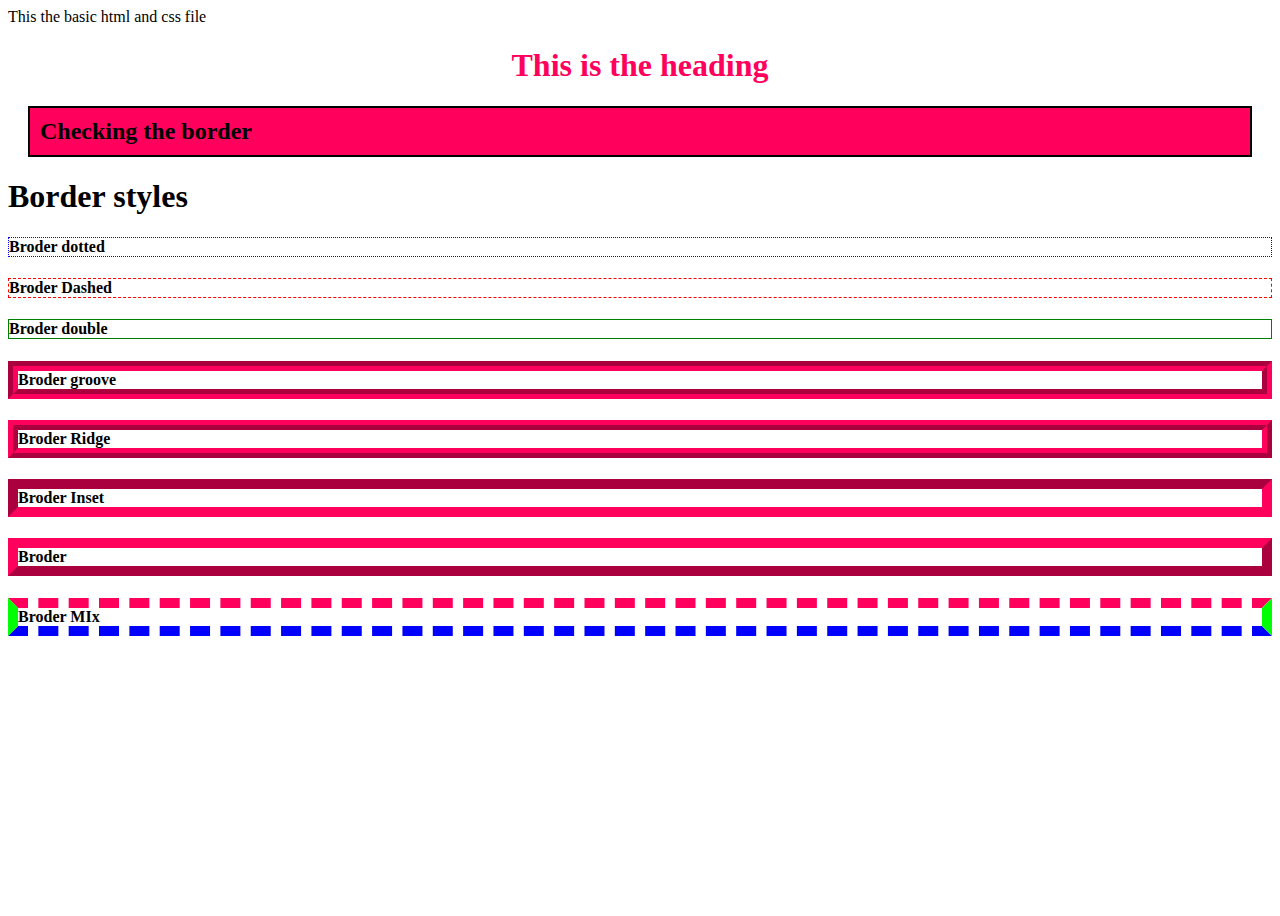
<file: Basic/index.html>
<!DOCTYPE html>
<html lang="en">
<head>
    <meta charset="UTF-8">
    <meta name="viewport" content="width=device-width, initial-scale=1.0">
    <title>Document</title>
    <link rel="stylesheet" href="style.css">
</head>
<body>
    This the basic html and css file
    <h1 class="h12">This is  the heading</h1>

    <h2 class="border"> Checking the border</h2>

<h1>Border styles</h1>

<h4 class="dotted">Broder dotted</h4>
<h4 class="dashed">Broder Dashed </h4>
<h4 class="double">Broder double </h4>
<h4 class="groove">Broder groove </h4>
<h4 class="ridge">Broder Ridge </h4>
<h4 class="inset">Broder Inset </h4>
<h4 class="outset">Broder </h4>
<h4 class="mix">Broder MIx </h4>






</body>
</html>
</file>
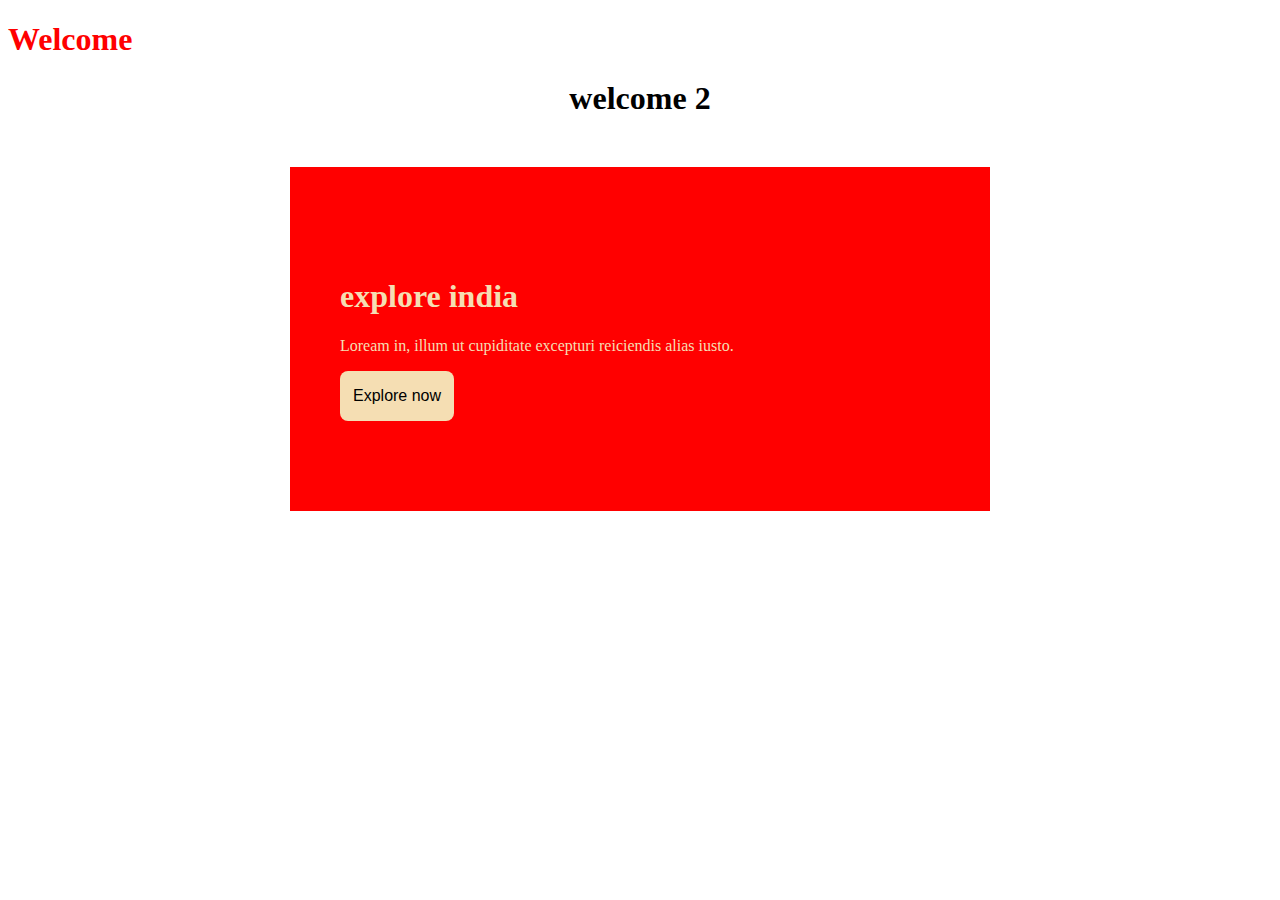
<file: Day 1/index.html>
<!DOCTYPE html>
<html lang="en">
  <head>
    <meta charset="UTF-8" />
    <meta name="viewport" content="width=device-width, initial-scale=1.0" />
    <title>Document</title>
    <link rel="stylesheet" href="style.css" />
  </head>
  <body>
    <h1 class="heading1">Welcome</h1>
    <h1 class="center">welcome 2</h1>
    <!-- <div class="box">
      <img
        class="box-image"
        src="https://images.unsplash.com/photo-1664575262619-b28fef7a40a4?w=600&auto=format&fit=crop&q=60&ixlib=rb-4.0.3&ixid=M3wxMjA3fDB8MHxzZWFyY2h8Mnx8d29yayUyMGZyb20lMjBob21lfGVufDB8fDB8fHww"
        alt=""
      />
      <h1>explore the best work from home offerss</h1>
      <p>Lorem ipsum dolor sit amet, consectetur adipisicing elit. Iusto</p>
    </div> -->

    <div class="bg">
      <h1>explore india</h1>
      <p>Loream in, illum ut cupiditate excepturi reiciendis alias iusto.</p>
      <button class="btn">Explore now</button>
    </div>
  </body>
</html>
</file>
<file: Basic/style.css>
.h12{
    color: rgb(255, 0, 93);
    text-align: center;
}

.border{
    border: 2px solid black;
    padding: 10px;
    margin: 20px;
    background-color: rgb(255, 0, 93);
}

body{
    background-image: url('httpss://images.unsplash.com/photo-1506748686214-e9df14d4d9d0?ixlib=rb-1.2.1&ixid=MnwxMjA3fDB8MHxwaG90by1wYWdlfHx8fGVufDB8fHx8&auto=format&fit=crop&w=1350&q=80');
background-repeat: no-repeat;
background-size: cover;
background-position: center;
height: 100vh;
background-attachment:scroll ;


}

.dotted{
    border: 1px dotted blue
}
  .dashed{
    border: 1px dashed red;
  }

.double{
    border: 1px double green;
}

/* groove looks good when border is thick */
.groove{
    border: 10px groove ;
    border-color: rgb(255, 0, 93);
}
.ridge{
    border: 10px ridge ;
    border-color: rgb(255, 0, 93);
}
.inset{
    border: 10px inset ;
    border-color: rgb(255, 0, 93);
}
.outset{
    border: 10px outset ;
    border-color: rgb(255, 0, 93);
}

.mix{
    border: 10px solid rgb(255, 0, 93);
    border-style: dashed;
    border-color: rgb(255, 0, 93) rgb(0, 255, 0) rgb(0, 0, 255);
}
</file>
<file: Day 1/style.css>
/* class name start with dot .  */
.heading1 {
  color: red;
}

/* reason to use code
1 organize the code
2 to appply the css
 */

.center {
  text-align: center;
}

/* box model contains
1 border => thiclness,style, color
2 padding => space  inside the border
3 margins => space outise the border

*/

.box {
  border: 5px solid red;
  border-radius: 25px;
  width: 400px;
  padding: 50px;
  margin: 50px auto;
}

/*  50px auto first value top and bottom, second value left and right */
/* why percentage
% is a relative value


*/
.box-image {
  width: 100%;
}

.bg {
  width: 600px;
  background-color: red;
  margin: 50px auto;
  color: wheat;
  padding: 90px 50px;
}

.btn {
  background-color: wheat;
  border: none;
  padding: 16px 13px;
  font-size: 16px;
  border-radius: 8px;
}
</file>
